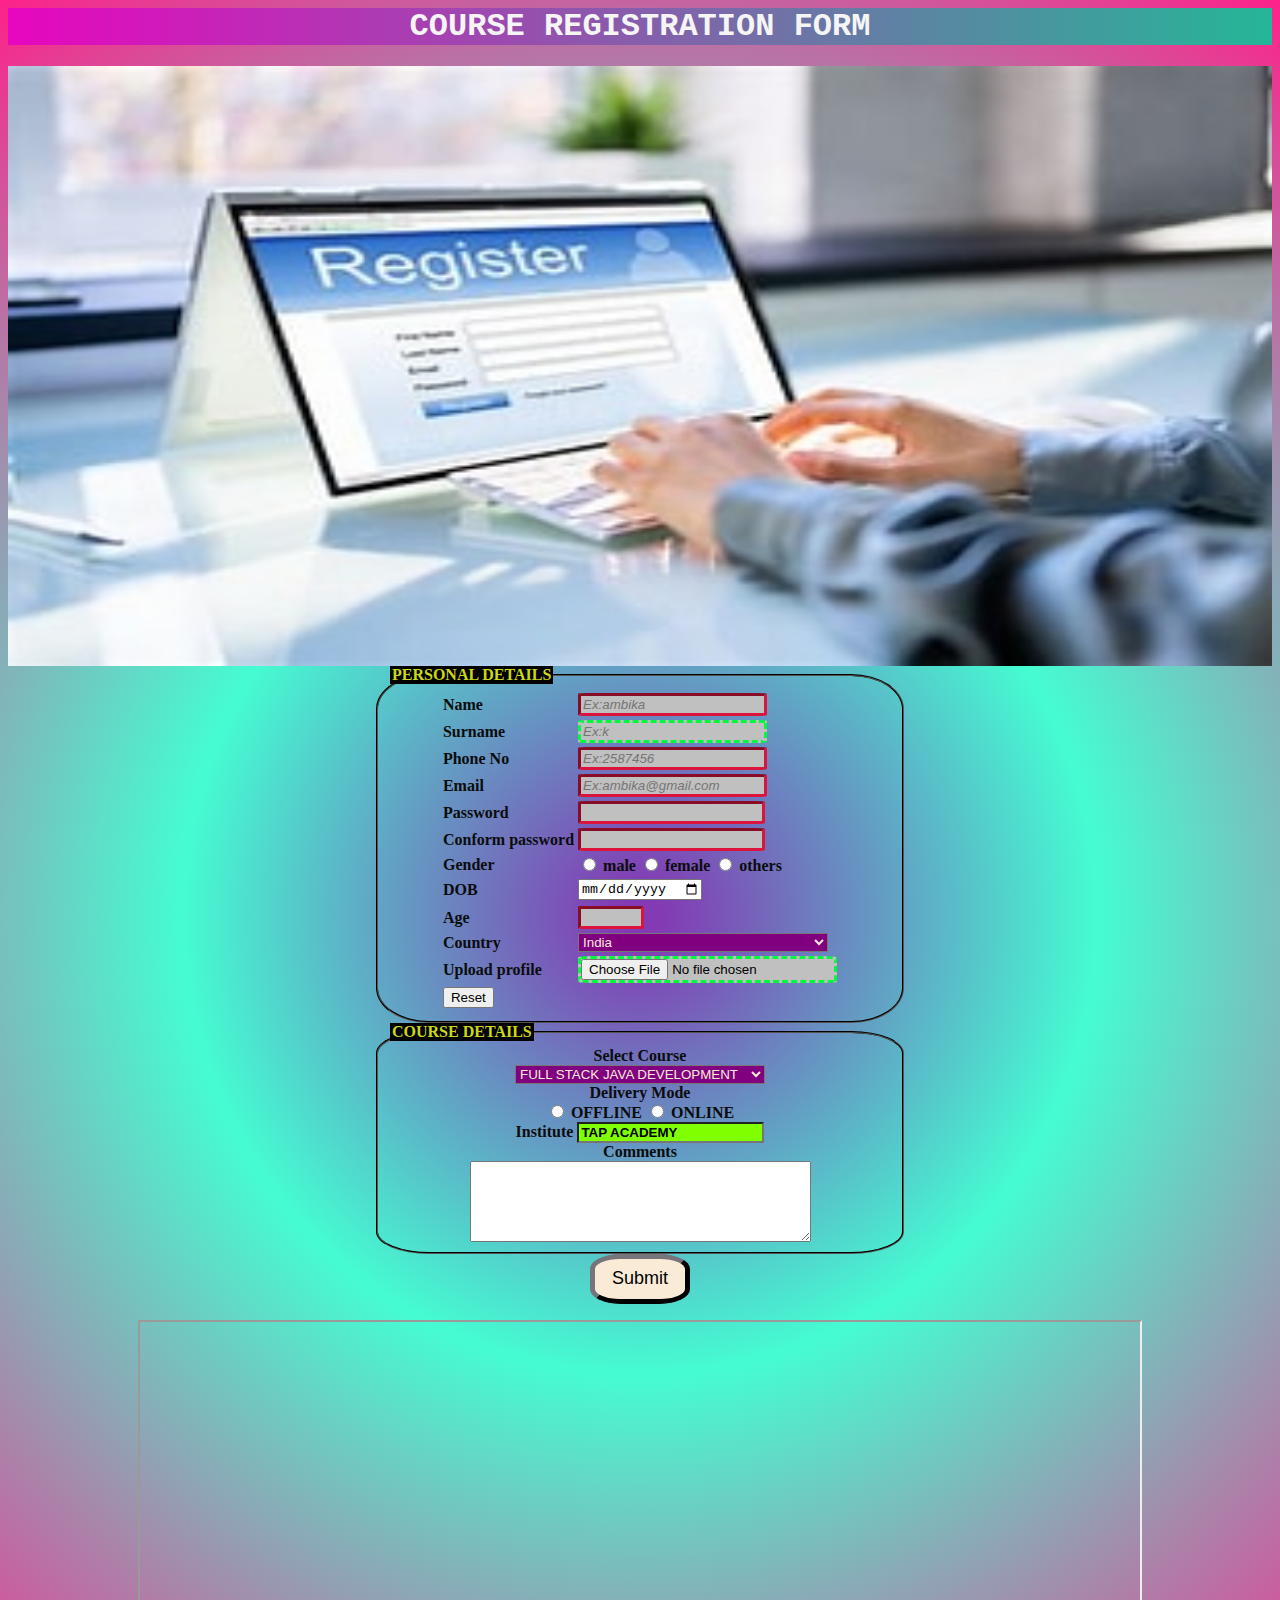
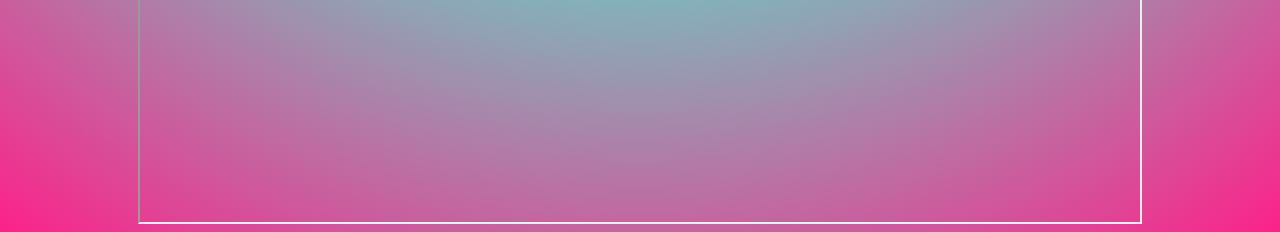
<file: index.html>
<html lang="en">
<head>
    <meta charset="UTF-8">
    <meta name="viewport" content="width=device-width, initial-scale=1.0">
    <title>registraion form</title>
    <style>
        body{
            background: rgb(131,58,180);
            background: radial-gradient(circle, rgba(131,58,180,1) 2%, rgba(69,252,210,1) 41%, rgba(253,29,135,0.9808298319327731) 100%);
            /* background: rgb(213,44,181);
background: linear-gradient(90deg, rgba(213,44,181,1) 0%, rgba(37,182,152,1) 100%); */

        }
        h1{
            text-align: center;
            color: whitesmoke;
            font-weight: 800;
            font-family: 'Courier New', Courier, monospace;
            background: rgb(213,44,181);
            background: linear-gradient(90deg, rgb(231, 6, 190) 0%, rgba(37,182,152,1) 100%);   
        }
        
        
        label{
            color: rgb(11, 12, 12);
            font-weight: 800;
            font-variant-caps: normal;
            
        }
        
        fieldset
        {
            width: 500px;
            border-radius: 10%;
            border-color: black;
        
        }
        input[required]{
            border-color: crimson;
            border-width: 3px;
            border-radius: 5%;
            background-color: #c0c0c0;

        }
        input[optional]{
            border: dashed;
            border-color: rgb(0, 250, 62);
            border-width: 3px;
            border-radius: 5%;
            background-color: #c0c0c0;

        }
        input[placeholder]{
            color: black;
            font-style: italic;

        }
        select{
            background-color: purple;
            width: 250px;
            color: antiquewhite;
            cursor: pointer;
        }
        legend{
            font-family: 'cursive';
            color: rgb(203, 216, 19);
            font-weight: 900;
            background-color: black;

        }
        input[type=radio]:checked{
            height: 20px;
            width: 20px;
            
        }
        input[type=radio]:checked+label{
           color: rgb(255, 0, 51);
            
        }
        input[readonly]
        {
            background-color: chartreuse;
            color: black;
            font-weight: 800;
        }
        input[type=submit]{
            border-color: rgb(37, 37, 39);
            height: 50px;
            width: 100px;
            background-color: antiquewhite;
            color: black;
            font-size: large;
            border-radius: 30%;
            border-width: 5px;
            
        }
        input+p{
            display: none;
        }
        input:focus+p{
            display: inline;
            background-color: chartreuse;
            color: black;
            font-style: oblique;
            font-weight: 300;
        }
        input:focus{
            background-color: rgb(245, 3, 233);
            color: blanchedalmond;   
        }
        img.valid{
           
           display: none;
        }
        img.invalid{
           
           display: none;
        }

        iframe{
            align:center;
            border: 5%;
            height: 500px;
            width: 1000px;
            box-shadow: 5%;
        }
        input[type="email"]:focus:valid ~img.valid{
            display: inline;
            height: 15px;
            width: 15px;
            border-radius: 60%;

        }
        input[type="email"]:focus:invalid ~img.invalid{
            display: inline;
            height: 15px;
            width: 15px;
            border-radius: 60%;

        }
       input[type="number"]:focus:in-range:valid ~img.valid{
        display: inline;
        height: 20px;
        width: 20px;
        border-radius: 60%;
       }
       input[type="number"]:focus:out-of-range:invalid ~img.invalid{
        display: inline;
        height: 20px;
        width: 20px;
        border-radius: 60%;
       }
       img.reg{
        height: 600px;
        width: 100%;
       }
      
      
     

        
    

    </style>
</head>
<body>
    <h1>COURSE REGISTRATION FORM </h1>
    <img src="regg.jfif" class="reg"/>
    <form action="">
        <center><fieldset ><legend ><b>PERSONAL DETAILS</b></legend>
            <table >
                <tr>
                    <td><label for="">Name</label>
                        <td><input type="text"
                            required
                            placeholder="Ex:ambika"
                            length="15"
                            name="name";>
                        <p>Enter your name</p></td>
                    </td>
                </tr>
                <tr>
                    <td><label for="">Surname</label>
                       <td>
                         <input type="text" 
                          placeholder="Ex:k"
                          optional
                          >
                          <p>Enter surname</p>
                        </td>
                    </td>
                </tr>
                <tr>
                    <td><label for="">Phone No</label>
                    <td> 
                        <input type="tel" 
                        required
                        placeholder="Ex:2587456">
                    <p>Enter your phone NO</p></td>   
                    </td>
                </tr>
                <tr>
                    <td><label for="">Email</label>
                        <td><input type="email" required placeholder="Ex:ambika@gmail.com">
                        <!-- <p>Enter your email </p> -->
                        <img src="ok.jfif" class="valid">
                        <img src="no.jfif" class="invalid">
                    
                    </td>
                    </td>
                </tr>
                <tr>
                    <td><label for="">Password</label>
                        <td><input type="password" required>
                        <p>Includes 1 uppercase,1 lowercase,1 spl char</p></td>
                    </td>
                </tr>
                <tr>
                    <td><label for="">Conform password</label>
                        <td>
                            <input 
                            type="password"
                            required >
                            <p>Conform your password</p>
                            
                        </td>
                    </td>
                </tr>
                <tr>
                    <td><label for="">Gender </label>
                    <td> 
                        <input type="radio" name="gender" value="m" > <label for="">male </label>
                        <input type="radio" name="gender" value="f"> <label for="">female</label>
                        <input type="radio"  name="gender" value="c"> <label for="">others</label>
                    </td>  
                  </td>
        
                </tr>
                <tr>
                    <td>
                        <label for="">DOB</label>
        
                    </td>
                    <td><input type="date" name="dob" id="">
                    <p>Enter your DOB</p>
                    </td>
                </tr>
                <tr>

                    <tr>
                        <td><label for="">Age</label>  </td>
                            <td><input type="number" 
                                min="18"
                                max="100"
                                
                                required >
                                <img src="ok.jfif" class="valid">
                                <img src="no.jfif" class="invalid">
                            </td>
                      
                    </tr>
                    <tr>
                    <td> <label for="">Country</select></label></td>
                    <td> <select name="country" id="">
                    <option value="India"> India</option>
                    <option value="China">China</option>
                    <option value="USA">USA</option>
                    </select>
                    </td>
                    </tr>
                    <td><label for="">Upload profile</label></td>
                    <td><input
                         type="file" 
                         name="" id=""
                         optional>
                        </td>
                </tr>
                <tr><td>
                    <button type="reset button" value=""> Reset</td>
            </tr>
        
                </table>
    </fieldset
        

    
    <center> <fieldset><Legend><b>COURSE DETAILS</b> </Legend>
        <label for="">Select Course</label> <br>
                <select name="COURSE" id="">
                    <option value="JAVA"> FULL STACK JAVA DEVELOPMENT</option>
                    <option value="PYTHON">FULL STACK PYTHON DEVELOPMENT</option>
                    <option value="MERN">MERN STACK  DEVELOPMENT</option>
                </select> <br>
                <label for="">Delivery Mode</label> <br>
                 <input type="radio" name="mode" id="off">  <label for="">OFFLINE</label> 
                    <input type="radio" name="mode" id="on">  <label for="">ONLINE </label> <br>

                <label for="">Institute</label>  
                    <input type="text" 
                        readonly
                        value="TAP ACADEMY"
                        > <br>
               
                 <label for="">Comments</label><br>
                 <textarea name="" id="" cols="40" rows="5"></textarea>

    </fieldset></center>
    <center><input type="submit" name="" id=""></center>
    </form></center>
    <center><iframe src="https://www.thetapacademy.com/" frameborder="20"></iframe></center>
    
</body>
</html>
</file>
